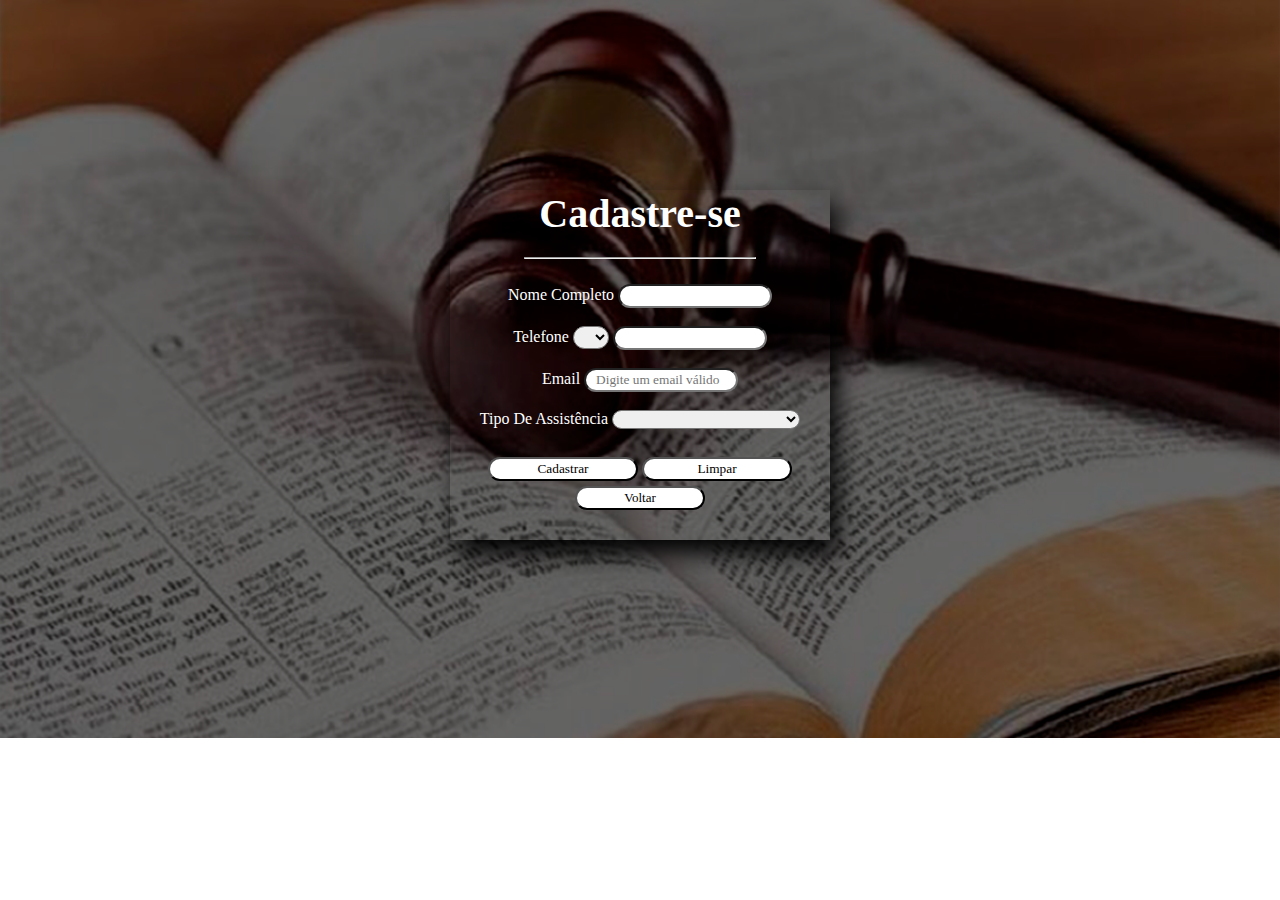
<file: formulario.html>
<!DOCTYPE html>
<html lang="en">

<head>
    <meta charset="UTF-8">
    <meta name="viewport" content="width=device-width, initial-scale=1.0">
    <title>CADASTRO | SITE OFICIAL</title>
    <link rel="stylesheet" href="formulario.css">
    <link rel="shortcut icon" href="imagens/Balança (Sem fundo).png" type="image/x-icon">
</head>

<body>
    <div class="caixa">
        <h2>Cadastre-se</h2>
        <hr>
        <form action="">
            <label for="nome">Nome Completo</label>
            <input type="text"> <br> <br>

            <label for="telefone">Telefone</label>
            <select name="" id="" class="ddd">
                <option value=""></option>
                <option value="11">11</option>
                <option value="12">12</option>
                <option value="13">13</option>
                <option value="14">14</option>
            </select>
            <input type="number"> <br> <br>

            <label for="email">Email</label>
            <input type="email" placeholder="   Digite um email válido" required> <br> <br>

            <label for="tipo-de-assistencia">Tipo De Assistência</label>
            <select name="" class="select">
                <option value=""></option>
                <option value="Consultoria Jurídica">Consultoria Jurídica</option>
                <option value="Assistência Trabalhista">Assistência Trabalhista</option>
                <option value="Representação Judicial">Representação Judicial</option>
                <option value="Representação Extrajudicial">Representação Extrajudicial</option>
                <option value="Direito Penal">Direito Penal</option>
                <option value="Outros">Outros</option>
            </select> <br> <br>
            <div class="enviar">
                <input type="submit" value="Cadastrar">
                <input type="reset" value="Limpar">
            </div>
        </form>
        
        <div class="voltar">
            <a href="Pagina-Inicial.html">
                <button>Voltar</button>
            </a>
        </div>
    </div>

</body>

</html>
</file>
<file: formulario.css>
/* .color1 { #c5b89f };
.color2 { #feffd4 };
.color3 { #9e2d4a };
.color4 { #450b1e };
.color5 { #21000f }; */

* {
    margin: 0;
    padding: 0;
}

body {
    background-image: url(imagens/banner\ formulário.png);
    background-position: center;
    background-size: cover;
    background-repeat: no-repeat;
}

.caixa {
    width: 380px;
    height: 350px;
    margin: 190px auto;
    box-shadow: 7px 14px 23px black;
    text-align: center;
    font-family: 'Times New Roman', Times, serif;
}

.caixa h2 {
    margin-bottom: 20px;
    font-size: 2.5em;
    color: white;
}

.caixa hr {
    background-color: rgba(128, 128, 128, 0.801);
    width: 230px;
    color: white;
    margin: 0 auto;
}

form {
    margin-top: 25px;
    color: white;
}

.enviar {
    margin-top: 10px;
}

form input {
    width: 150px;
    height: 20px;
    background-color: white;
    border-radius: 12px;
    font-family: 'Times New Roman', Times, serif;

}

form a button {
    margin-top: 15px;
}

form a button {
    border-radius: 12px;
    width: 200px;
    height: 25px;
    font-family: 'Times New Roman', Times, serif;
}

.select {
    border-radius: 12px;
}

.enviar input {
    width: 150px;
    height: 25px;
    border-radius: 12px;
    font-family: 'Times New Roman', Times, serif;
}

.enviar input:hover {
    transition: 0.5s;
    font-family: 'Times New Roman', Times, serif;
    border-radius: 12px;
    cursor: pointer;
}

.ddd {
    font-family: 'Times New Roman', Times, serif;
    height: 23px;
    border-radius: 12px;
}

a button {
    width: 150px;
    height: 2rem;
    border-radius: 12px;
    font-family: 'Times New Roman', Times, serif;
    cursor: pointer;
}

.voltar a button {
    margin-top: 5px;
    width: 130px;
    height: 1.8rem;
    font-size: 13px;
}


/* Código de Responsividade abaixo */


/* 480px */
/* 767px */
/* 991px */
/* 1366px */
/* 1920px */


@media screen and (min-width:300px) {
    .enviar input {
        width: 150px;
        height: 1.5rem;
        border-radius: 12px;
        font-family: 'Times New Roman', Times, serif;
        background-color: white;
        color: black;
    }

    .voltar a button {
        margin-top: 5px;
        width: 130px;
        height: 1.5rem;
        font-size: 13px;
        background-color: white;
        color: black;
    }

}
</file>
